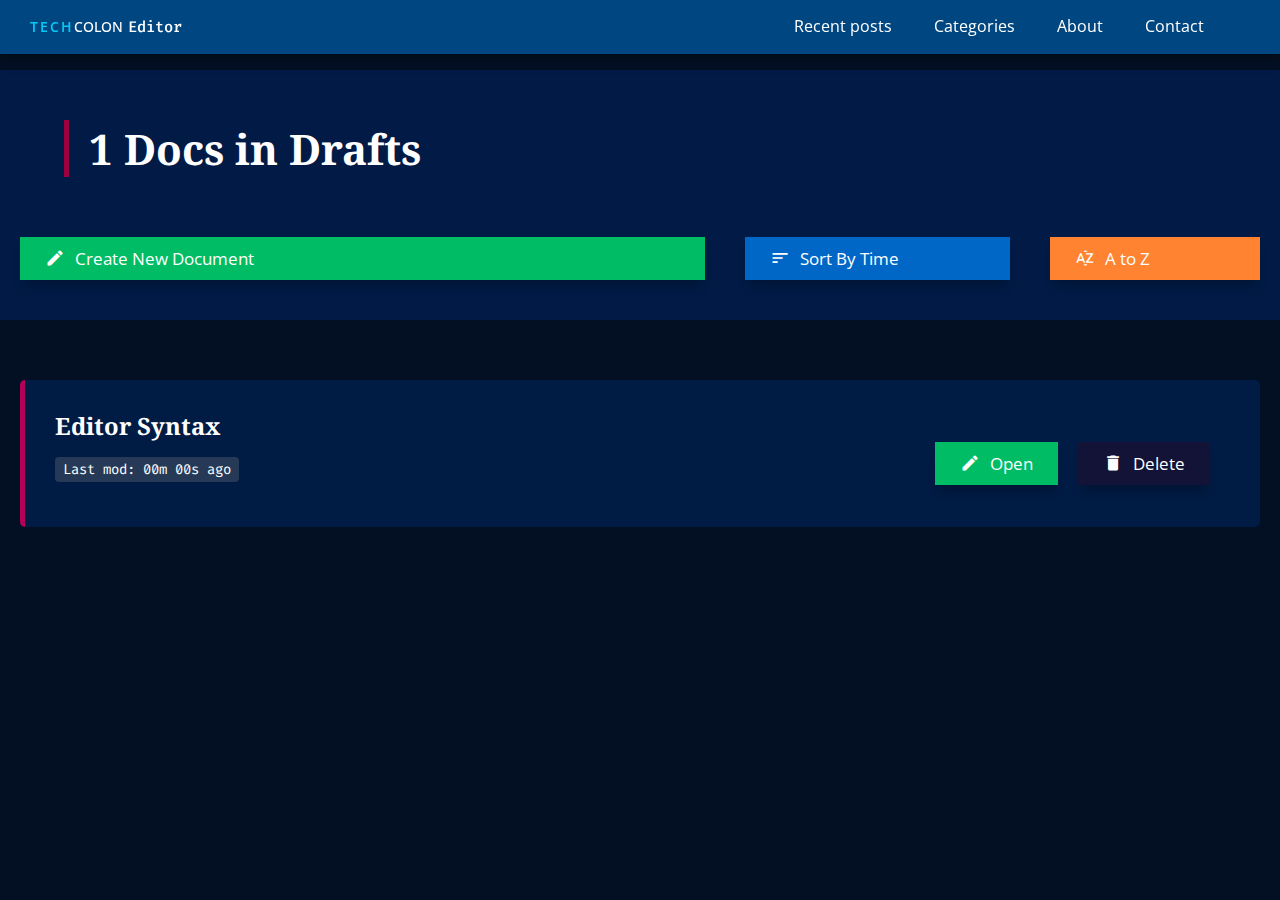
<file: index.html>
<!DOCTYPE html>
<html lang="en">
<head>
  <meta charset="UTF-8">
  <meta name="viewport" content="width=device-width, initial-scale=1.0">
  <link rel="shortcut icon" href="favicon.ico?e=vhrwwre" type="image/x-icon">
  <link rel="stylesheet" href="editor.css">
  <link rel="stylesheet" href="index.css">
  <title> Drafts | Techcolon Editor - Standalone Version </title>
  <link href="https://fonts.googleapis.com/icon?family=Material+Icons"
      rel="stylesheet">
    <link
    rel="stylesheet"
    href="https://cdnjs.cloudflare.com/ajax/libs/animate.css/4.1.1/animate.min.css"
  />
</head>
<body>
  <header class="header">
    <div class="site-name">
      <a href="/">
      <p class="name-site"> <span>TECH</span>COLON</p>
      <p class="tiny-word-under-site-name animate__animated animate__tada"> Editor </p>
      </a>
    </div>

    <nav class="navigation">
        <ul class="nav closed-state wide-open animate__animated animate__faster">
            <div class="site-name">
              <a href="/">
              <p class="name-site"> <span>TECH</span>COLON</p>
              <p class="tiny-word-under-site-name animate__animated animate__tada"> Editor </p>
              </a>
              <i class="material-icons close-menu"> close </i>
            </div>
            <div class="links">
                <a href="https://techcolon.net"> <li class="item"> Recent posts </li> </a>
                <a href="https://techcolon.net/categories"> <li class="item"> Categories </li> </a>
                <a href="https://techcolon.net/about"> <li class="item"> About </li> </a>
                <a href="https://techcolon.net/contact"> <li class="item"> Contact  </li> </a>
            </div>
        </ul>
    </nav>
    <div class="menu">
        <p> <i class="material-icons md-36"> menu </i> </p>
    </div>
  </header>

  <div class="info">
    <h1 class="animate__animated animate__lightSpeedInLeft"> <span id="number-of-docs" > 0 </span> Docs in Drafts </h1>
    <div id="actions">
      <a href="/editor.html" id="save-button"> <i class="material-icons"> create </i> Create New Document </a>
      <button id="copy-button" class="sort-by-time"> <i class="material-icons"> sort </i> Sort By Time </button>
      <button id="load-button" class="sort-a-to-z"> <i class="material-icons"> sort_by_alpha </i> A to Z </button>
    </div>
  </div>

  <main class="container"></main>
  <script src="nav.js"></script>
<script src="app.js"></script>
</body>
</html>
</file>
<file: editor.css>
@import url('https://fonts.googleapis.com/css2?family=Noto+Serif:ital,wght@0,400;0,700;1,400;1,700&display=swap');
@import url('https://fonts.googleapis.com/css2?family=Open+Sans:ital,wght@0,400;0,600;0,700;0,800;1,300;1,400;1,600;1,700;1,800&display=swap');
@import url('https://fonts.googleapis.com/css2?family=Fira+Code:wght@300;400;500;600;700&display=swap');

* {
  margin: 0;
  padding: 0;
  box-sizing: border-box;
  font-family: 'Open Sans', -apple-system, BlinkMacSystemFont, 'Segoe UI', Roboto, Oxygen, Ubuntu, Cantarell, 'Helvetica Neue', sans-serif;
  font-size: 14px;
}

* .title {
  font-family: 'Noto Serif';
}

* a {
  text-decoration: none;
  color: inherit;
  cursor: pointer;
}

* button {
  cursor: pointer;
}

* code,
* .code {
  font-family: 'Fira Code', monospace;
}

body {
  background-color: #ffffff;
  /* background-color: #001227; */
}

.code.inline {
  background: #0581e636;
  border-radius: 4px;
  color: #006cc5;
  padding: 3px 8px;
  font-size: 80%;
}

.code.abstract {
  max-width: inherit;
  width: 100%;
  overflow: auto;
  display: block;
  margin: 10px auto;
  padding: 10px 20px;
  border-radius: 7px;
  background-color: #bdbdbd;
  color: #023e8b;
  white-space: nowrap;
}

.header {
  width: 100%;
  height: 54px;
  display: flex;
  justify-content: space-between;
  align-items: center;
  padding: 0px 30px;
  z-index: 5;
  background-color: #004781;
  color: white;
  transition: 100ms box-shadow ease-in-out;
  box-shadow: 0px 4px 13px #0000006c;
}

.header .site-name {
  --nameSize: 1em;
  --captionSize: 1em;
  font-weight: 500;
  text-align: center;
}

.header .site-name a {
  display: flex;
  align-items: baseline;
  justify-content: center;
}

.header .site-name .name-site {
  font-size: var(--nameSize);
  text-align: center;
  color: #ffffff;
  letter-spacing: 0px;
}

.header .site-name .name-site span {
  font-size: inherit;
  color: #07c9f6;
  letter-spacing: 2px;
  font-weight: 600;
}


.header .site-name .tiny-word-under-site-name {
  font-size: var(--captionSize);
  padding-left: 5px;
  text-align: center;
  font-weight: 500;
  font-family: 'Fira Code', monospace;
  font-size: 1.1em;
}

.header .navigation {
  width: fit-content;
}

.header .navigation .nav {
  width: fit-content;
  display: flex;
  align-items: center;
  justify-content: space-between;
  flex-direction: row-reverse;
  padding: 0px 10px;
  list-style: none;
}

.nav.wide-open {
  transform: translateX(0%) !important;
  opacity: 1 !important;
}


.header .navigation .nav .links {
  width: 100%;
  display: flex;
  align-items: center;
  justify-content: center;
}

.header .navigation .nav .links a {
  font-size: var(--nameSize) !important;
  margin-right: 30px;
  padding: 3px 6px;
  border-bottom: 3px solid transparent;
  transition: 150ms border-bottom ease-out;
}

.header .navigation .nav .links a .item {
  font-size: 1.15em;
}

.header .navigation .nav .links a:hover {
  border-bottom: 3px solid#ffc116;
}

.header .menu {
  display: none;
}

.material-icons.md-36 {
  font-size: 2em;
}

.nav .site-name {
  display: none;
}

.header .navigation .nav .material-icons.close-menu {
  display: none;
}

@media screen and (max-width: 1140px) {
  .header .site-name {
    font-size: 16px;
  }

  .header .site-name .tiny-word-under-site-name {
    font-size: .6em;
  }

  .header {
    padding: 0px 25px;
  }

  .header .navigation .nav {
    flex-direction: column;
    background: #00325c;
    position: fixed;
    padding: 0;
    top: 0;
    left: 0;
    align-items: center;
    justify-content: center;
    transition-duration: .5s;
    transition-property: height;
    width: 100%;
    min-height: 100vh;
    max-height: 100vh;
    transition-timing-function: ease-in-out;
    overflow: auto;
  }

  .header .navigation .nav.closed-state {
    transform: translateX(100%) !important;
  }

  .header .navigation .nav .links {
    font-size: 18px;
    font-weight: 500;
    height: 200px;
    width: fit-content;
    margin: 0;
    margin-top: 40px;
    padding: 0;
    align-items: flex-start;
    text-align: center;
    flex-direction: column;
  }

  .header .navigation .nav .links a {
    margin: 10px 0px;
    color: white;
    width: 100%;
    height: 40px;
  }

  .header .navigation .nav .material-icons.close-menu {
    font-size: 2em;
    font-weight: 300;
    display: block;
  }

  .nav .site-name {
    padding: 20px 30px;
    display: flex;
    position: absolute;
    top: 0;
    left: 0;
    width: 100%;
    justify-content: space-between;
    align-items: center;
    border-bottom: 1px solid rgba(245, 118, 14, 0.808);
    /* box-shadow: 0px 4px 13px#0000006c; */
  }

  .header .menu {
    display: block;
  }
}

/* Editor styling */
#container {
  max-width: 1500px;
  width: 90%;
  min-height: 500px;
  margin: 30px auto;
}

#editor {
  width: 100%;
  min-height: 500px;
  margin: 0px auto;
}

#blog-content {
  width: 100%;
  height: 700px;
  resize: none;
  padding: 30px;
  overflow: auto;
  border: 2px solid #cecece;
  transition-duration: 300ms;
  transition-timing-function: ease;
  transition-property: border, box-shadow;
  font-size: 1.1em;
  background-color: #ffffff;
  border-radius: 3px;
}

#blog-content:focus {
  border: 2px solid #0f65e6c9;
  /* box-shadow: 0px 0px 40px #0055b686; */
  /* box-shadow: 0px 0px 40px #07070742; */
  outline: none;
}

#documentation-link {
  color: #3385ff;
  text-decoration: none;
  display: block;
  margin-top: 10px;
}

#actions {
  display: flex;
  align-items: center;
  justify-content: center;
  flex-wrap: wrap;
}

#preview-button,
#save-button,
#copy-button,
#load-button {
  flex-grow: 1;
  display: flex;
  align-items: center;
  justify-content: center;
  border: none;
  background-color: #3385ff;
  color: white;
  font-size: 1.2em;
  padding: 10px 25px;
  width: fit-content;
  margin-top: 20px;
  box-shadow: 0px 10px 10px -4px #00000038;
}

#save-button {
  background: #ff8716;
}

#copy-button {
  background: #00db5b;
}

#load-button {
  background: #54028b;
}

#preview-box {
  position: fixed;
  top: 0;
  left: 0;
  width: 100%;
  /* max-width: 1200px; */
  min-height: 100vh;
  max-height: 100vh;
  overflow: auto;
  background-color: #ffffff;
  box-shadow: 0px 0px 30px #0000003f;
  border-radius: 0px;
  display: none;
  padding: 0px;
}

#preview-box.active {
  display: block;
  padding-top: 70px;
}

#preview-header {
  position: fixed;
  top: 0;
  left: 0;
  box-shadow: 0px 4px 12px rgba(0,0,0,0.2);
  display: flex;
  background: #004781;
  color: white;
  align-items: center;
  justify-content: space-between;
  padding: 10px 20px;
  margin: auto;
  border-bottom: 0px solid gainsboro;
  height: 52px;
  width: 100%;
}

#preview-header .title {
  font-family: 'Open Sans', sans-serif;
  flex-grow: 1;
  font-size: 1.3em;
  font-weight: 500;
  white-space: nowrap;
  overflow: hidden;
  text-overflow: ellipsis;
  margin-right: 20px;
}

#close-icon {
  font-size: 2.5em;
  color: white;
  cursor: pointer;
}

#preview {
  font-size: 1.2em;
  line-height: 2em;
  max-width: 1200px;
  margin: 0px auto;
  padding: 0px 30px;
  padding-bottom: 60px;
}

#preview * {
  font-size: inherit;
}

#preview h1,
#preview h2,
#preview h3,
#preview h4,
#preview h5,
#preview h6 {
  margin-top: 30px;
  margin-bottom: 5px;
  font-family: 'Open Sans';
}

#preview h1 {
  font-size: 2.2em;
}

#preview h2 {
  font-size: 2em;
}

#preview h3 {
  font-size: 1.8em;
}

#preview h4 {
  font-size: 1.6em;
}

#preview h5 {
  font-size: 1.4em;
}

#preview h6 {
  font-size: 1.2em;
}

#preview a.link {
  color: #006cc5;
  text-decoration: underline;
}

#preview a.link.btn {
  background: #006cc5;
  padding: 5px 20px;
  color: white;
  text-decoration: none;
  border-radius: 3px;
  display: block;
  width: fit-content;
}

#preview .reference-image {
  display: block;
  margin: 40px auto;
  max-width: 100%;
  box-shadow: 0px 0px 10px #00000023;
  border-radius: 4px;
}

#preview blockquote {
  width: 95%;
  padding: 30px;
  font-family: 'Noto-Serif', serif;
  font-size: 1.2em;
  font-style: italic;
  border-left: 4px solid rgb(255, 128, 55);
  margin: 20px 0px 20px auto;
  background-color: rgba(128, 87, 0, 0.151);
}
</file>
<file: index.css>
.header{
  position: fixed;
}

body{
  background: #031024;
}

.info{
  top: 70px;
  position: relative;
  width: 100%;
  background-color: rgb(1, 27, 70);
  min-height: 250px;
  height: fit-content;
  padding-bottom: 30px;
  display: flex;
  flex-direction: column;
  align-items: flex-start;
  justify-content: space-between;
}

.info h1{
  padding-left: 5%;
  padding-top: 50px;
  font-size: 3em;
  color: white;
  font-family: 'Noto Serif';
  margin-bottom: 30px;
}

.info h1 #number-of-docs{
  font-size: inherit;
  font-family: inherit;
  padding-left: 20px;
  border-left: 5px solid rgb(156, 0, 65);
}

.info #actions{
  margin: auto;
  width: 100%;
  max-width: 1300px;
}

#save-button, #copy-button, #load-button{
  flex-grow: 1;
  margin-left: 20px;
  margin-right: 20px;
  justify-content: flex-start;
}

i.material-icons{
  font-size: 1.2em;
  padding-right: 10px;
}

.info i.material-icons, .last-modified i.material-icons{
  padding-right: 10px;
}

.info #copy-button{
  background: rgb(1, 103, 199);
}

#save-button{
  background:rgb(0, 189, 101);
  flex-grow: 5;
}

.actions #save-button, .actions #copy-button{
  margin-left: 0px;
}

.actions #save-button{
  flex-grow: 1;
  display: flex;
}

.actions #copy-button{
  background: rgba(63, 0, 21, 0.281);
  transition: 200ms background ease-out;
}

.actions #copy-button:hover{
  background: rgb(212, 0, 71);
}

#load-button{
  background: rgb(255, 131, 48);
}


.container{
  position: relative;
  top: 80px;
  width: 100%;
  min-height: 400px;
  max-width: 1300px;
  margin: auto;
  padding: 20px;
}

.container .card{
  width: 100%;
  min-height: 100px;
  background: rgb(0, 27, 68);
  border-radius: 5px;
  margin: 30px 0px;
  padding: 30px;
  color: white;
  display: flex;
  flex-wrap: wrap;
  align-items: center;
  justify-content: flex-start;
  transition: 200ms ease-in-out box-shadow;
  border-left: 5px solid rgb(179, 0, 89);
}

.container .card:hover{
  box-shadow: 0px 1px 40px #000000bb;
}

.container .card .details{
  display: flex;
  flex: 1;
  flex-direction: column;
  align-items: flex-start;
  justify-content: center;
  /* min-width: 200px; */
  margin-right: 20px;
  height: fit-content;
}

.container .card .details .title {
  font-size: 1.7em;
}

.container .card .details .last-modified{
  margin: 15px 0px;
  font-size: inherit;
  background-color: rgb(38, 58, 87);
  color: rgb(255, 255, 255);
  display: flex;
  align-items: center;
}

.container .card .actions{
  display: flex;
  flex-wrap: wrap;
  align-items: center;
  justify-content: space-between;
}

.container .no-drafts-message {
  font-size: 4em;
  position: absolute;
  top: 50%;
  left: 50%;
  transform: translate(-50%, -50%);
  color: #ffffff48;
}
</file>
